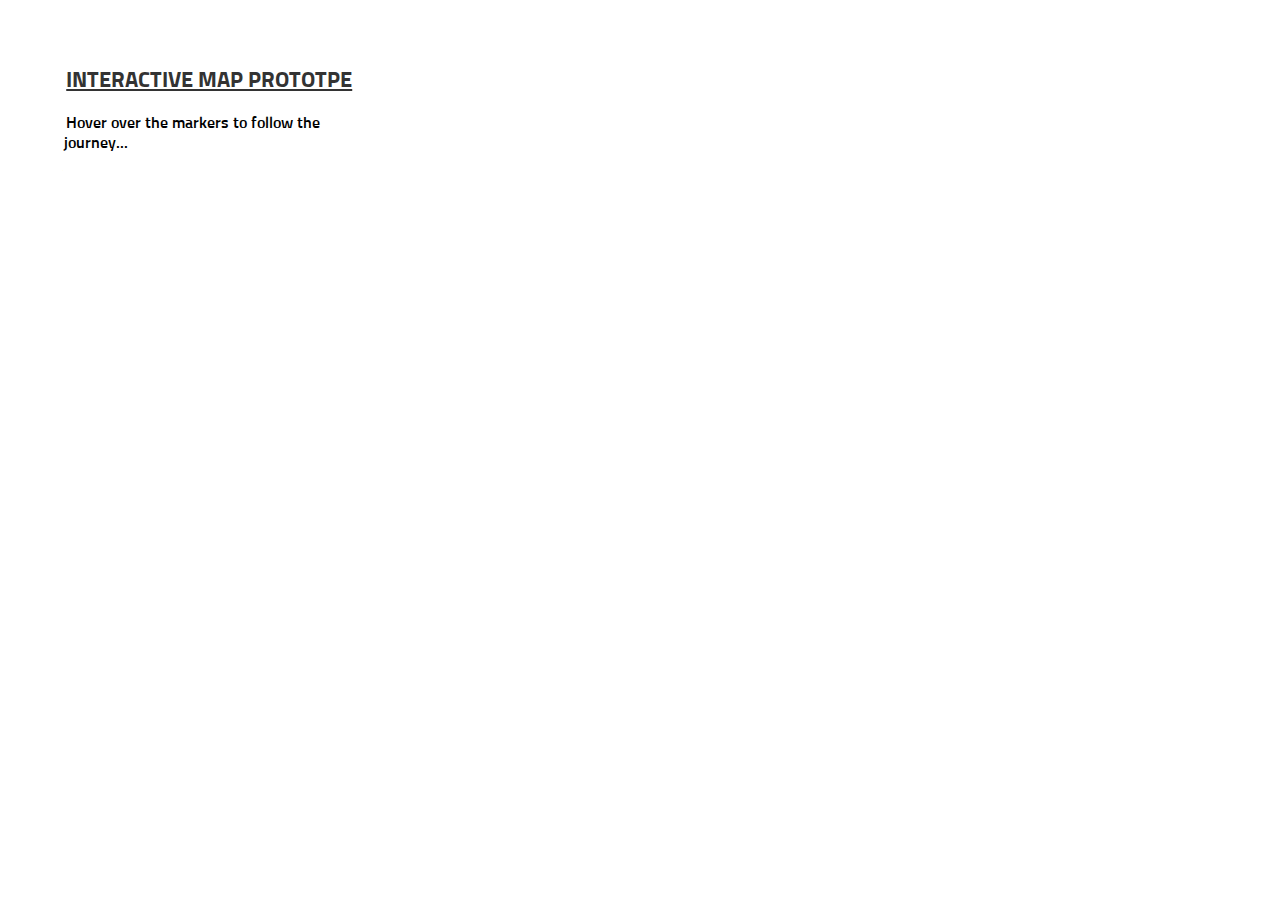
<file: index.html>
<!DOCTYPE html>
<html>

<head>
    <meta charset='utf-8' />
    <title>Interactive map protoyype v1</title>
    <meta name='viewport' content='initial-scale=1,maximum-scale=1,user-scalable=no' />
    <script src='https://api.tiles.mapbox.com/mapbox-gl-js/v0.45.0/mapbox-gl.js'></script>
    <link href="https://fonts.googleapis.com/css?family=Sunflower:700" rel="stylesheet">
    <link href='https://api.tiles.mapbox.com/mapbox-gl-js/v0.45.0/mapbox-gl.css' rel='stylesheet' />
    <link href='css/main.css' rel='stylesheet' />
  
</head>

<body>

    <div class="info">
        <h1>Interactive map prototpe</h1>
        <p>Hover over the markers to follow the journey... </p>
    </div>

    <div id='map'></div>
    <script>

       var marker = document.getElementById('marker');
       console.log(marker);

        mapboxgl.accessToken =
            'pk.eyJ1IjoiamltaXN3ZWxscyIsImEiOiJjamkyNzY3bDQxMmd5M3BybnRoM2F4MnczIn0.45nIrWlSTSiTwZT8tqWXug';
        var map = new mapboxgl.Map({
            container: 'map',
            style: 'mapbox://styles/jimiswells/cji33q2970nb32rk72c9gb0e3',
            center: [-90.96, -0.40],
            zoom: 8
        });

        img1Src = 'img/surf.jpeg'
        img2Src = 'img/galapogos.jpg'
        img3Src = 'img/boat.jpeg'
        
        coords1 ='-91.3952,0.914572'
        coords2 ='-90.3295,0.634447'
        coords3 ='-91.34,0.01647949'

        var animationStep = 70;
        
        function enableLineAnimation(layerId) {
            var step = 0;
            let dashArraySeq = [
              [0, 4, 3],
              [1, 4, 2],
              [2, 4, 1],
              [3, 4, 0],
              [0, 1, 3, 3],
              [0, 2, 3, 2],
              [0, 3, 3, 1]
            ];
            setInterval(() => {
                step = (step + 1) % dashArraySeq.length;
                map.setPaintProperty(layerId, 'line-dasharray', dashArraySeq[step]);
              }, animationStep);
          }
        
        

        map.on('load', function () {


            map.addLayer({
        "id": "route",
        "type": "line",
        "source": {
            "type": "geojson",
            "data": {
                "type": "Feature",
                "properties": {},
                "geometry": {
                    "type": "LineString",
                    "coordinates": [
                    [-91.395263671875, - 0.9145729757782163],
                    [-90.32958984375, - 0.6344474832838974],
                    [-91.34033203125, 0.01647949196029245]
                        
                    ]
                }
            }
        },
        "layout": {
            "line-join": "round",
            "line-cap": "round"
        },
        "paint": {
            "line-color": "#fff",
            "line-width": {
            'base': .7,
            'stops': [
                [14, 5],
                [18, 20],
            ],
        },
            "line-dasharray": [0.1, 1.8]
        }
        
    });
    

    //enableLineAnimation('route');

            map.loadImage('img/marker.png', function (error, image) {
                if (error) throw error;
                map.addImage('marker', image);
                // Add a symbol layer.
                map.addLayer({
                    "id": "symbols",
                    "type": "symbol",
                    "source": {
                        "type": "geojson",
                        "data": {
                            "type": "FeatureCollection",
                            "features": [{
                                    "type": "Feature",
                                    "properties": {
                                        "description": "<h1>Volcan Sierra Negra</h1><span>1_8_2018 // -91.3952, 0.914572</span><img src=" + img1Src +
                                            "> </p>Lorem ipsum dolor sit amet consectetur adipisicing elit. Ut consectetur debitis nesciunt vitae magni numquam odio blanditiis dolores odit fugit?<a>See More</a></p>",
                                        "icon": "bar",
                                        "ID":"marker"
                                    },
                                    "geometry": {
                                        "type": "Point",
                                        "coordinates": [-91.395263671875, -
                                            0.9145729757782163

                                        ]
                                    }
                                },
                                {
                                    "type": "Feature",
                                    "properties": {
                                        "description": "<h1>Isla Santa Cruz</h1><span>1_8_2018 // -90.3295, 0.634447</span><img src=" + img2Src +
                                            "> </p>Lorem ipsum dolor sit amet consectetur adipisicing elit. Ut consectetur debitis nesciunt vitae magni numquam odio blanditiis dolores odit fugit?<a>See More</a></p>",
                                    },
                                    "geometry": {
                                        "type": "Point",
                                        "coordinates": [-90.32958984375, -
                                            0.6344474832838974
                                        ]
                                    }
                                },
                                {
                                    "type": "Feature",
                                    "properties": {
                                        "description": "<h1>Volcan Wolf</h1><span>1_8_2018 // -91.34, 0.01647949</span><img src=" + img3Src +
                                            "> </p>Lorem ipsum dolor sit amet consectetur adipisicing elit. Ut consectetur debitis nesciunt vitae magni numquam odio blanditiis dolores odit fugit?<a>See More</a></p>",
                                    },
                                    "geometry": {
                                        "type": "Point",
                                        "coordinates": [-91.34033203125,
                                            0.01647949196029245
                                        ]
                                    }
                                }
                            ]
                        }
                    },
                    "layout": {
                        "icon-image": "marker",
                        "icon-size": .25
                        
                    }
                })
            });



            // When a click event occurs on a feature in the places layer, open a popup at the
            // location of the feature, with description HTML from its properties.
            map.on('mouseenter', 'symbols', function (e) {
                var coordinates = e.features[0].geometry.coordinates.slice();
                var description = e.features[0].properties.description;

                // Ensure that if the map is zoomed out such that multiple
                // copies of the feature are visible, the popup appears
                // over the copy being pointed to.
                while (Math.abs(e.lngLat.lng - coordinates[0]) > 180) {
                    coordinates[0] += e.lngLat.lng > coordinates[0] ? 360 : -360;
                }

                map.on('mouseleave', 'symbols', function (e) {

                    popup.remove();
                })

                var popup = new mapboxgl.Popup()
                    .setLngLat(coordinates)
                    .setHTML(description)
                    .addTo(map);
            });

            // Change the cursor to a pointer when the mouse is over the places layer.
            map.on('mouseenter', 'symbols', function () {
                map.getCanvas().style.cursor = 'pointer';
            });

            // Change it back to a pointer when it leaves.
            map.on('mouseleave', 'symbols', function () {
                map.getCanvas().style.cursor = '';
            });
        });
    </script>

</body>

</html>
</file>
<file: css/main.css>
body {
  margin: 0;
  padding: 0;
  font-family: 'Sunflower', sans-serif; }

#map {
  position: absolute;
  top: 0;
  bottom: 0;
  width: 100%; }

.info {
  position: absolute;
  top: 2em;
  left: 2em;
  padding: 2em;
  width: 300px;
  z-index: 1; }
  .info h1 {
    margin-top: 0;
    font-size: 1.4em;
    font-family: 'Sunflower', sans-serif;
    color: #333;
    text-decoration: underline;
    text-transform: uppercase;
    background-color: #fff;
    padding: .1em; }
  .info p {
    background-color: #fff;
    padding: .1em;
    display: inline; }

img {
  width: 100%;
  height: auto; }

.mapboxgl-popup {
  width: 400px;
  background: rgba(249, 255, 255, 0) !important; }

.mapboxgl-popup-content {
  display: flex;
  flex-direction: column;
  width: 300px;
  font-family: helvetica !important; }
  .mapboxgl-popup-content h1 {
    margin-bottom: 0; }
  .mapboxgl-popup-content span {
    margin-bottom: 10px; }
  .mapboxgl-popup-content a {
    font-weight: bold;
    text-decoration: underline; }
</file>
